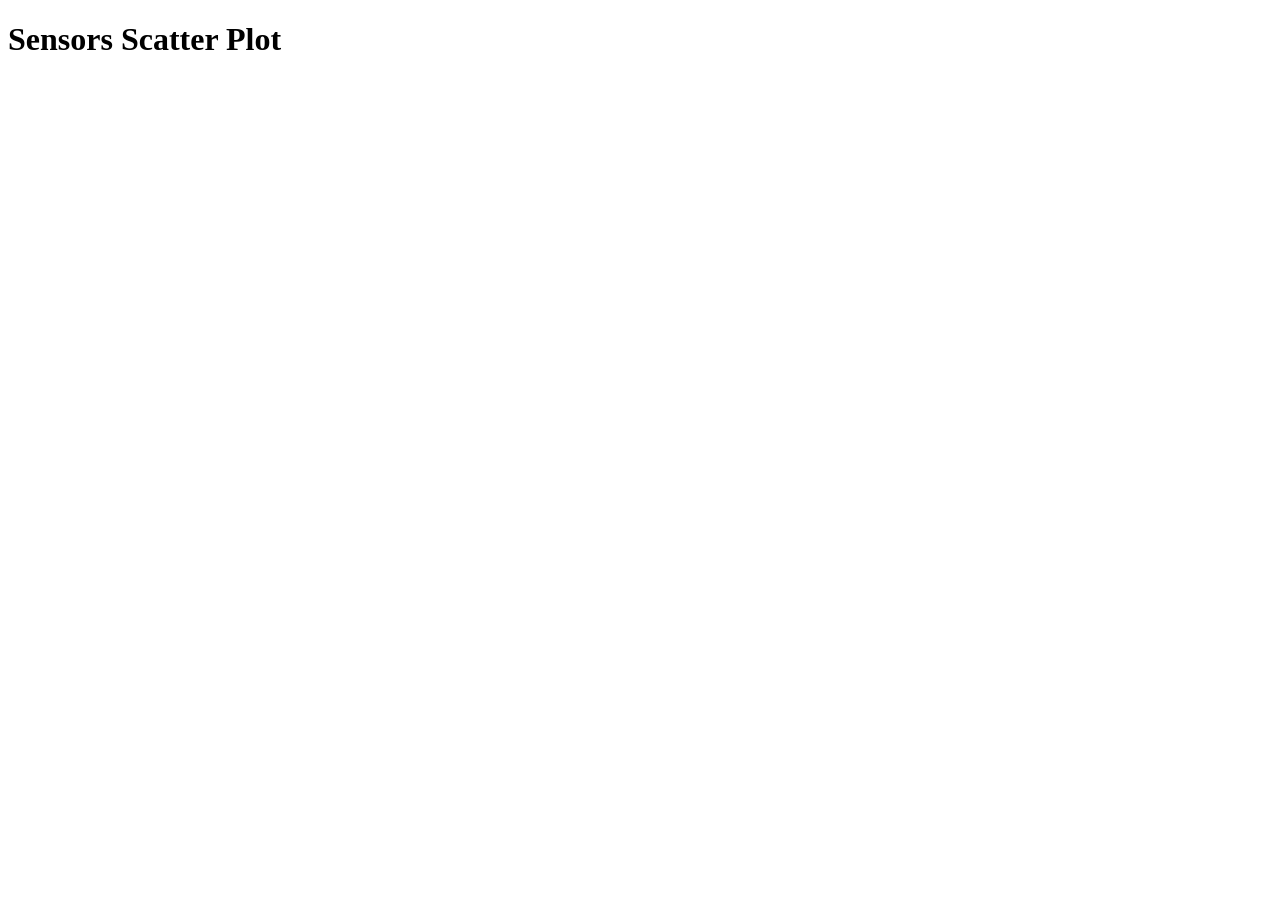
<file: chart.html>
<!DOCTYPE html>
<html class="ocks-org do-not-copy">
<meta charset="utf-8">
<title>Sensors Scatter Plot</title>
<style>

#chart {
  margin-left: -40px;
  height: 506px;
}

text {
  font: 10px sans-serif;
}

.dot {
  stroke: #000;
}

.axis path, .axis line {
  fill: none;
  stroke: #000;
  shape-rendering: crispEdges;
}

.label {
  fill: #777;
}

.year.label {
  font: 500 196px "Helvetica Neue";
  fill: #ddd;
}

.year.label.active {
  fill: #aaa;
}

.overlay {
  fill: none;
  pointer-events: all;
  cursor: ew-resize;
}

</style>

<header>

</header>

<h1>Sensors Scatter Plot</h1>

<p id="chart"></p>

<footer>

</footer>

  <script src="http://d3js.org/d3.v3.min.js"></script>
<script>

// Various accessors that specify the four dimensions of data to visualize.
function x(d) { return d.Time; }
function y(d) { return d.Count; }
function radius(d) { return d.count_day; }
function color(d) { return d.Sensor; }
function key(d) { return d.Sensor; }

// Chart dimensions.
var margin = {top: 19.5, right: 19.5, bottom: 19.5, left: 39.5},
    width = 960 - margin.right,
    height = 500 - margin.top - margin.bottom;


// // Add the year label; the value is set on transition.
// var label = svg.append("text")
//     .attr("class", "year label")
//     .attr("text-anchor", "end")
//     .attr("y", height - 24)
//     .attr("x", width)
//     .text(1805);

// Load the data.
d3.csv("./counts_all_2017.csv", function(error, counts) {
  counts = counts.slice(4000, 5000).filter(function(d) { return d.Count != "NA" })

  // Various scales. These domains make assumptions of data, naturally.
  var xScale = d3.scale.linear().domain([0, 23]).range([0, width]),
  yScale = d3.scale.linear().domain(d3.extent(counts.map(d => +d.Count))).range([height, 0]),
  radiusScale = d3.scale.sqrt().domain([0, 5e8]).range([0, 40]),
  colorScale = d3.scale.category20();

  // The x & y axes.
  var xAxis = d3.svg.axis().orient("bottom").scale(xScale).ticks(12, d3.format(",d")),
  yAxis = d3.svg.axis().scale(yScale).orient("left");

  // Create the SVG container and set the origin.
  var svg = d3.select("#chart").append("svg")
  .attr("width", width + margin.left + margin.right)
  .attr("height", height + margin.top + margin.bottom)
  .append("g")
  .attr("transform", "translate(" + margin.left + "," + margin.top + ")");

  // Add the x-axis.
  svg.append("g")
  .attr("class", "x axis")
  .attr("transform", "translate(0," + height + ")")
  .call(xAxis);

  // Add the y-axis.
  svg.append("g")
  .attr("class", "y axis")
  .call(yAxis);

  // Add an x-axis label.
  svg.append("text")
  .attr("class", "x label")
  .attr("text-anchor", "end")
  .attr("x", width)
  .attr("y", height - 6)
  .text("time");

  // Add a y-axis label.
  svg.append("text")
  .attr("class", "y label")
  .attr("text-anchor", "end")
  .attr("y", 6)
  .attr("dy", ".75em")
  .attr("transform", "rotate(-90)")
  .text("number of people");
  countsData =  counts

  // A bisector since many nation's data is sparsely-defined.
  var bisect = d3.bisector(function(d) { return d[0]; });

  // Add a dot per nation. Initialize the data at 1800, and set the colors.
  var dot = svg.append("g")
      .attr("class", "dots")
    .selectAll(".dot")
      .data(counts)
    .enter().append("circle")
      .attr("class", "dot")
      .style("fill", function(d) { return colorScale(color(d)); })
      .call(position)
      .sort(order);

  // Add a title.
  dot.append("title")
      .text(function(d) { return d.Sensor; });

  // Add an overlay for the year label.
  // var box = label.node().getBBox();

  // var overlay = svg.append("rect")
  //       .attr("class", "overlay")
  //       .attr("x", box.x)
  //       .attr("y", box.y)
  //       .attr("width", box.width)
  //       .attr("height", box.height)
  //       .on("mouseover", enableInteraction);

  // Start a transition that interpolates the data based on year.
  // svg.transition()
  //     .duration(30000)
  //     .ease("linear")
  //     .tween("year", tweenYear)
  //     .each("end", enableInteraction);

  // Positions the dots based on data.
  function position(dot) {
    dot .transition(250)
        .attr("cx", function(d) { return xScale(x(d)); })
        .attr("cy", function(d) { return yScale(y(d)); })
        .attr("r", function(d) { return 5; });
  }

  // Defines a sort order so that the smallest dots are drawn on top.
  function order(a, b) {
    return radius(b) - radius(a);
  }

  // After the transition finishes, you can mouseover to change the year.
  function enableInteraction() {
    var yearScale = d3.scale.linear()
        .domain([1800, 2009])
        .range([box.x + 10, box.x + box.width - 10])
        .clamp(true);

    // Cancel the current transition, if any.
    svg.transition().duration(0);

    overlay
        .on("mouseover", mouseover)
        .on("mouseout", mouseout)
        .on("mousemove", mousemove)
        .on("touchmove", mousemove);

    function mouseover() {
      label.classed("active", true);
    }

    function mouseout() {
      label.classed("active", false);
    }

    function mousemove() {
      displayYear(yearScale.invert(d3.mouse(this)[0]));
    }
  }

  // Tweens the entire chart by first tweening the year, and then the data.
  // For the interpolated data, the dots and label are redrawn.
  // function tweenYear() {
  //   var year = d3.interpolateNumber(1800, 2009);
  //   return function(t) { displayYear(year(t)); };
  // }

  // // Updates the display to show the specified year.
  // function displayYear(year) {
  //   dot.data(interpolateData(year), key).call(position).sort(order);
  //   label.text(Math.round(year));
  // }

  // // Interpolates the dataset for the given (fractional) year.
  // function interpolateData(year) {
  //   return counts.map(function(d) {
  //     return {
  //       name: d.name,
  //       region: d.region,
  //       income: interpolateValues(d.income, year),
  //       population: interpolateValues(d.population, year),
  //       lifeExpectancy: interpolateValues(d.lifeExpectancy, year)
  //     };
  //   });
  // }

  // // Finds (and possibly interpolates) the value for the specified year.
  // function interpolateValues(values, year) {
  //   var i = bisect.left(values, year, 0, values.length - 1),
  //       a = values[i];
  //   if (i > 0) {
  //     var b = values[i - 1],
  //         t = (year - a[0]) / (b[0] - a[0]);
  //     return a[1] * (1 - t) + b[1] * t;
  //   }
  //   return a[1];
  // }
});

</script>
<script>
</file>
